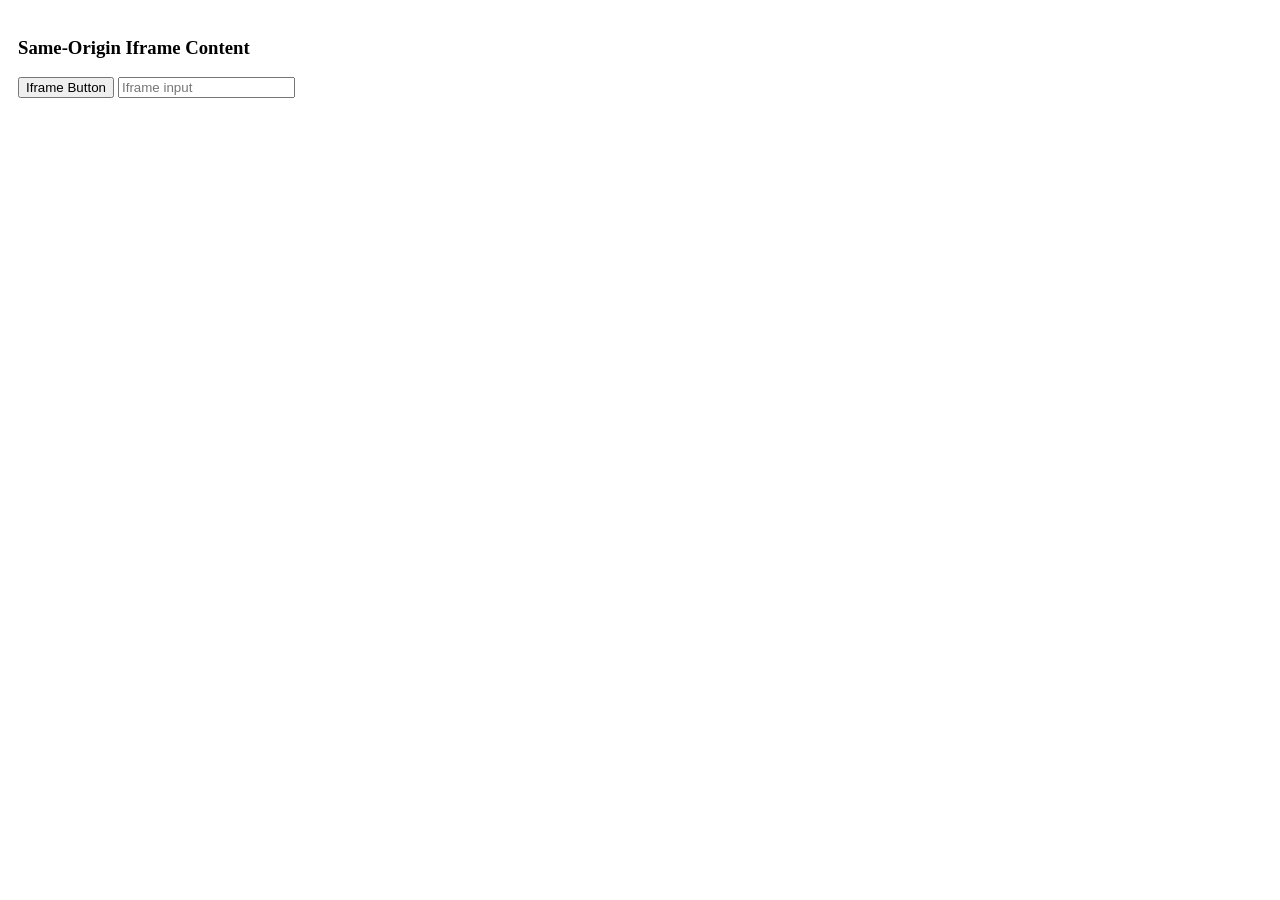
<file: tests/ci/browser/iframe_template.html>
<!DOCTYPE html>
<html>
<head>
	<title>Same-Origin Iframe</title>
</head>
<body style="padding: 10px; background: #fff;">
	<h3>Same-Origin Iframe Content</h3>
	<button id="iframe-btn">Iframe Button</button>
	<input type="text" id="iframe-input" placeholder="Iframe input" />

	<script>
		// When button is clicked, increment counter in parent page using addEventListener
		document.getElementById('iframe-btn').addEventListener('click', function() {
			if (window.parent && window.parent !== window) {
				// Call parent's incrementCounter function
				window.parent.incrementCounter('Same-Origin Iframe');
			}
		});
	</script>
</body>
</html>
</file>
